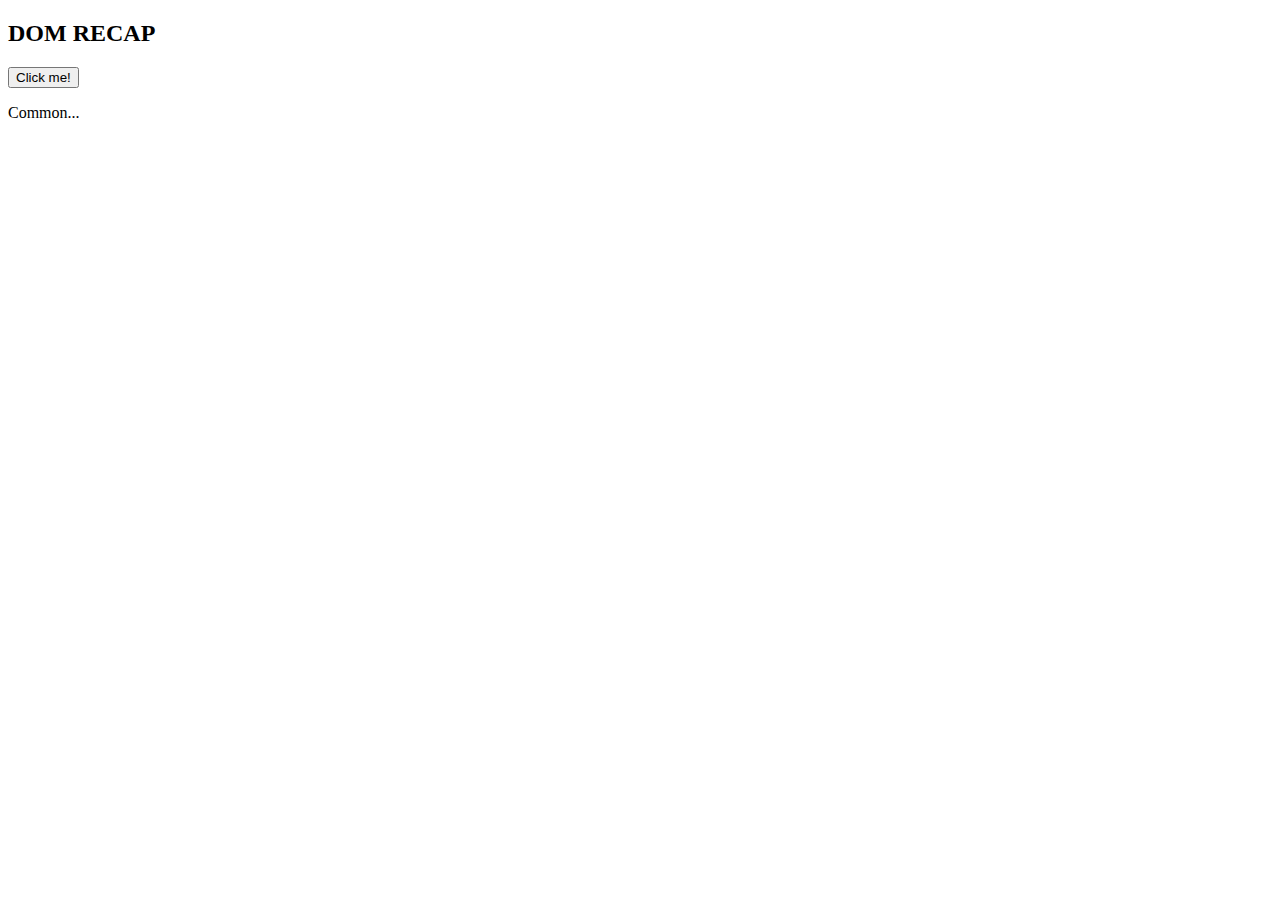
<file: JS_Plus_DOM_Recap/index.html>
<!DOCTYPE html>
<html lang="en">
<head>
    <meta charset="UTF-8">
    <meta http-equiv="X-UA-Compatible" content="IE=edge">
    <meta name="viewport" content="width=device-width, initial-scale=1.0">
    <title>DOM Recap</title>

    <link rel="stylesheet" href="style.css">
</head>
<body>
    <h2>DOM RECAP</h2>

<!-- ------------------------ FIRST ------------------ -->
    <!-- <p id="userName">Michael</p>
    <p class="userTag">User Name:</p>
    <p class="userTag">Followers:</p>
    <p class="userTag">Test:</p> -->
    

<!-- ------------------------ SECOND ------------------ -->
    <!-- <ul id="languages">
        <li class="lang">C</li>
        <li class="lang">C++</li>
        <li class="lang">C#</li>
        <li class="lang">Java</li>
    </ul> -->

<!-- ------------------------ THIRD ------------------ -->
    <!-- <p id="myElement">Hi there!</p> -->

<!-- ------------------------ FOURTH ------------------ -->
    <!-- <ul id="cars"></ul> -->


<!-- ------------------------ FIFTH ------------------ -->
    <!-- <a id="link" href="https://www.google.com">Go to Google...</a> -->


<!-- ------------------------ sixth ------------------ -->
<!-- <ul id="words">
    <li>qqq error</li>
    <li>www success</li>
    <li>eee</li>
    <li>rrr</li>
    <li>ttt error</li>
    <li>yyy</li>
</ul> -->

<!-- ------------------------ seventh ------------------ -->
    <!-- <p class="hello">Hello World</p> -->

<!-- ------------------------ 8th ------------------ -->
    <!-- <p id="myBanner" class="bannerText">Hi there...</p> -->

<!-- ------------------------ 9th ------------------ -->
    <!-- <label id="today">Today is,</label> -->


<!-- ------------------------ 10th ------------------ -->
    <button id="btn">Click me!</button>
    <p id="para">Common...</p>


<!-- ------------------------ 11th ------------------ -->
<!-- 
    <ul id="words">
        <li>qqq error</li>
        <li>www success</li>
        <li>eee</li>
        <li>rrr</li>
        <li>ttt error</li>
        <li>yyy</li>
    </ul> -->



    

    <script src="app.js"></script>
</body>
</html>
</file>
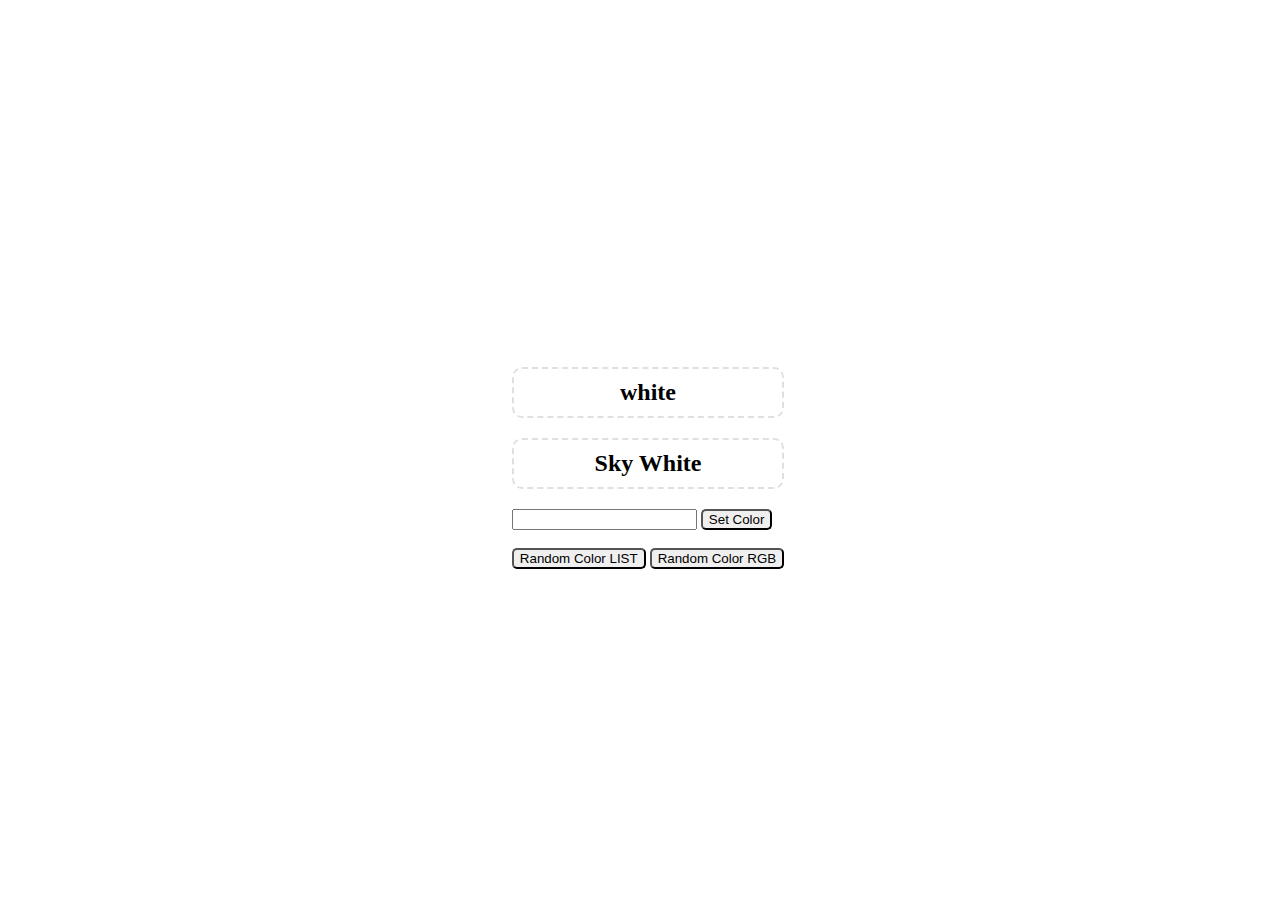
<file: JS_Project_Random_Color/index.html>
<!DOCTYPE html>
<html lang="en">

<head>
    <meta charset="UTF-8">
    <meta http-equiv="X-UA-Compatible" content="IE=edge">
    <meta name="viewport" content="width=device-width, initial-scale=1.0">
    <title>Random Color</title>

    <link rel="stylesheet" href="style.css">
</head>

<body>

    <!-- ------------------------- 1 ------------------------------------- -->
    <!-- <div class="container">
        <div class="content">
            <h2 class="colorLabel" id="colorName"></h2>
            <br><br>
            <button id="btnRandomColorLIST" class="btn">Random Color LIST</button>
        </div>
    </div> -->

    <!-- ------------------------- 1.a ------------------------------------- -->
    <!-- <div class="container">
        <div class="content">
            <h2 class="colorLabel" id="colorName"></h2>
            <br><br>
            <button id="btnRandomColorLIST" class="btn">Random Color LIST</button>
            <button id="btnRandomColorRGB" class="btn">Random Color RGB</button>
        </div>
    </div> -->

    <!-- ------------------------- 2 ------------------------------------- -->
    <!-- <div class="container">
        <div class="content">
            <h2 class="colorLabel" id="colorName"></h2>

            <br><br>
            <button id="btnRandomColorLIST" class="btn">Random Color LIST</button>
            <button id="btnRandomColorRGB" class="btn">Random Color RGB</button>
        </div>
    </div> -->


    <!-- ------------------------- 3 ------------------------------------- -->
    <!-- <div class="container">
        <div class="content">
            <h2 class="colorLabel" id="colorName"></h2>
            <input type="text" class="colorInput" id="inputColor">
            <button id="btnSetColor" class="btn">Set Color</button>
            <br><br>
            <button id="btnRandomColorLIST" class="btn">Random Color LIST</button>
            <button id="btnRandomColorRGB" class="btn">Random Color RGB</button>
        </div>
    </div> -->


    <!-- ------------------------- 4 ------------------------------------- -->
    <div class="container">
        <div class="content">
            <h2 class="colorLabel" id="colorName">white</h2>
            <h2 class="colorLabel" id="colorDesc">Sky White</h2>
            <input type="text" class="colorInput" id="inputColor">
            <button id="btnSetColor" class="btn">Set Color</button>
            <br><br>
            <button id="btnRandomColorLIST" class="btn">Random Color LIST</button>
            <button id="btnRandomColorRGB" class="btn">Random Color RGB</button>
        </div>
    </div>

    <script src="app.js"></script>

</body>

</html>
</file>
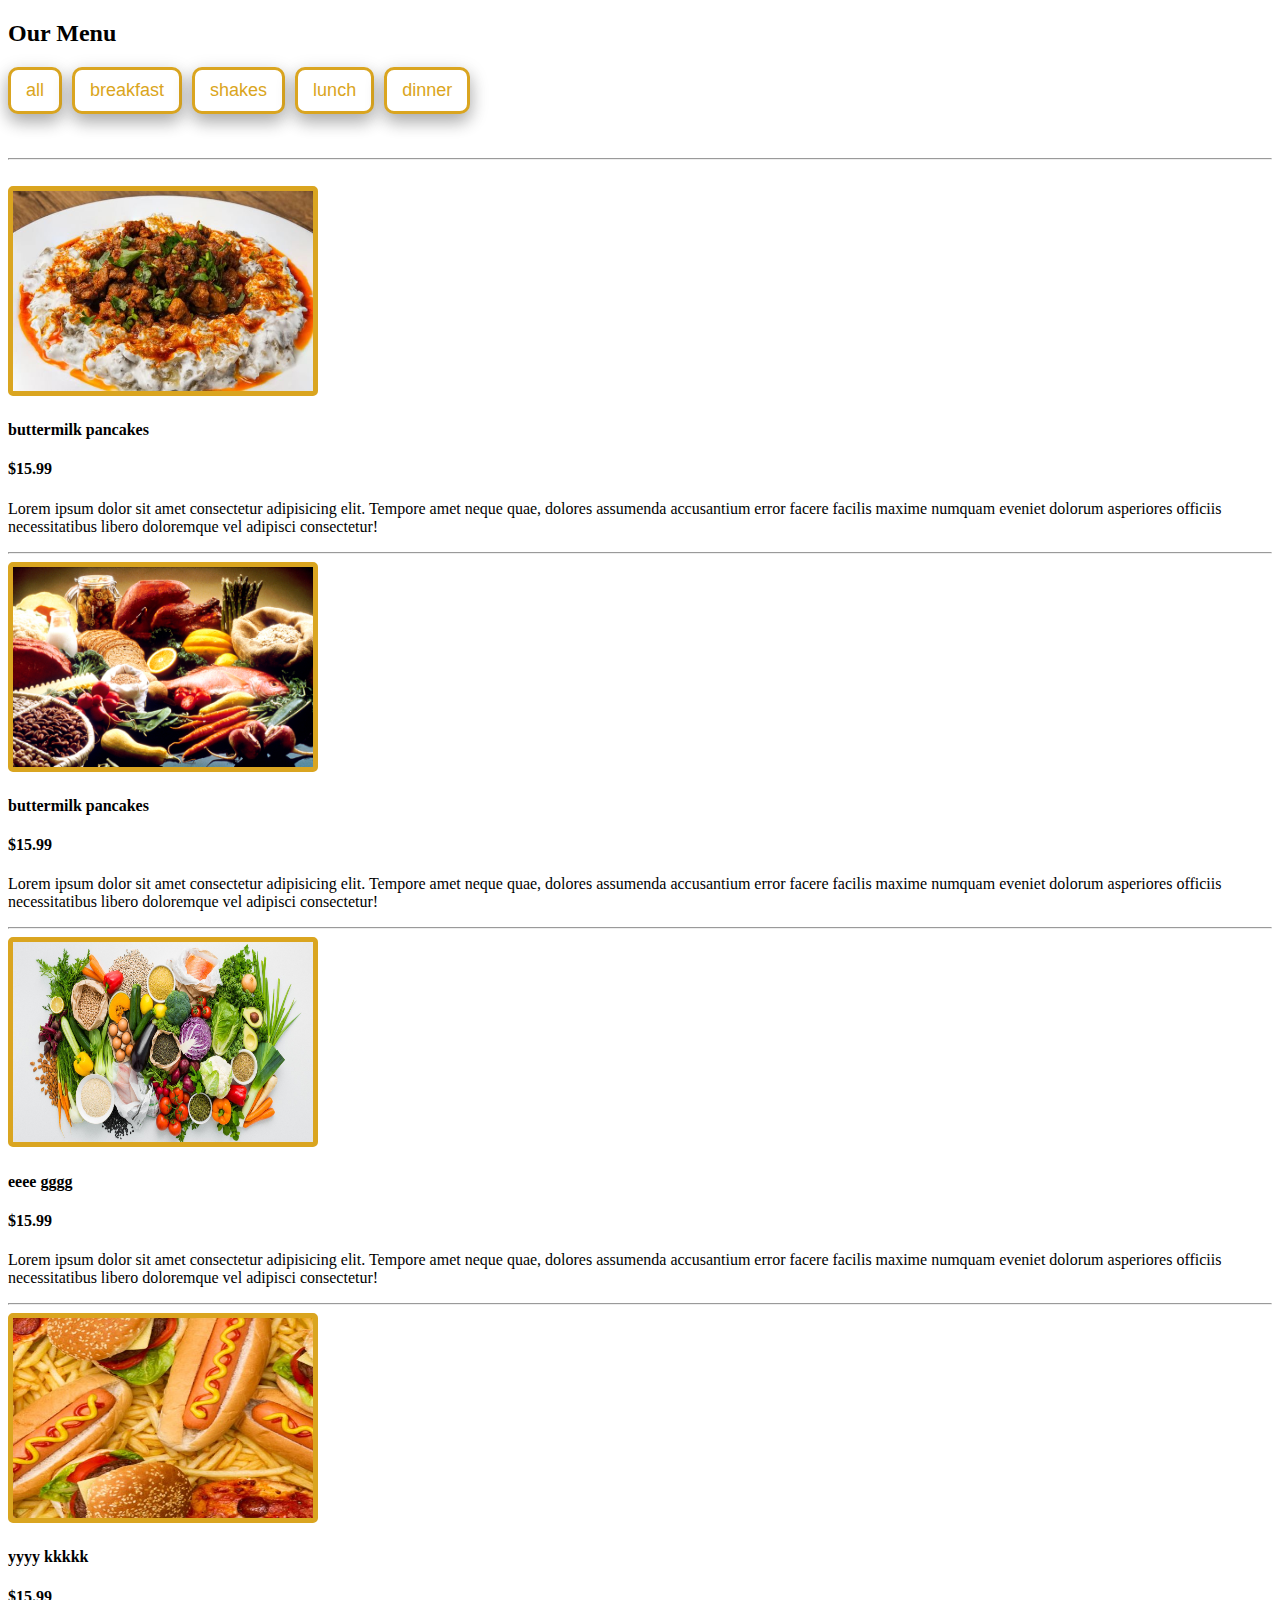
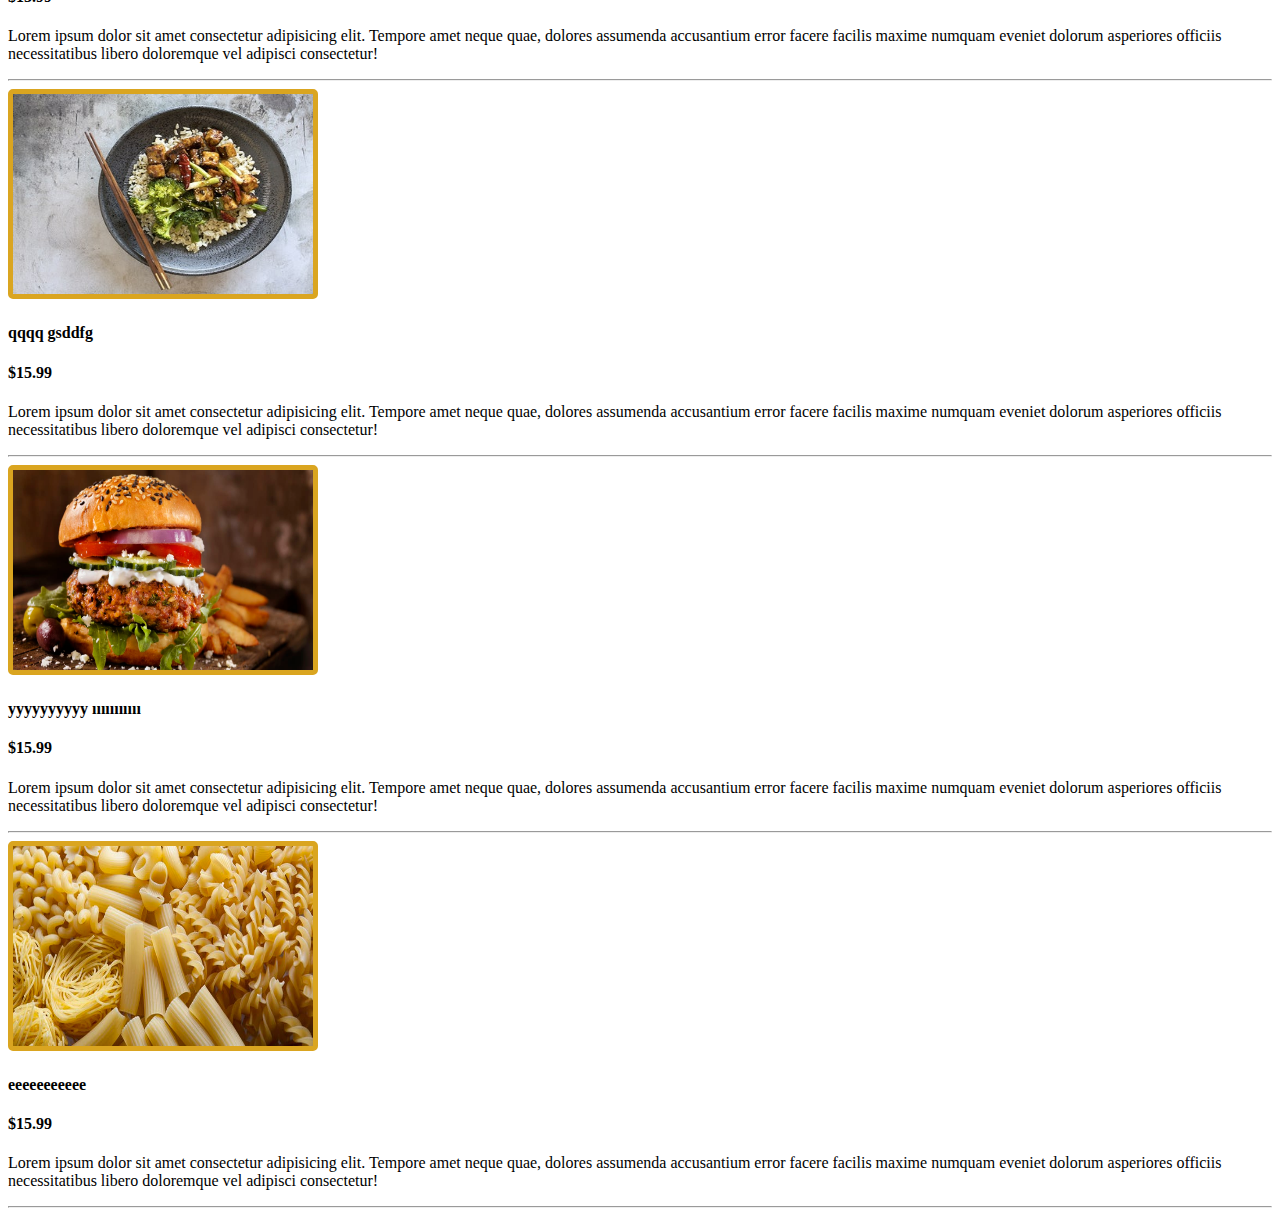
<file: JS_Project_Restaurant/index.html>
<!DOCTYPE html>
<html lang="en">
<head>
    <meta charset="UTF-8">
    <meta http-equiv="X-UA-Compatible" content="IE=edge">
    <meta name="viewport" content="width=device-width, initial-scale=1.0">
    <title>Document</title>
    <link rel="stylesheet" href="style.css">
</head>
<body>
    <div class="title">
        <h2>Our Menu</h2>
    </div>

    <div class="btn-container">
        <!-- <button type="button" class="filter-button" data-id="all">all</button>
        <button type="button" class="filter-button" data-id="breakfast">breakfast</button>
        <button type="button" class="filter-button" data-id="lunch">lunch</button>
        <button type="button" class="filter-button" data-id="shakes">shakes</button> -->
    </div>

    <br><br><hr><br>
    <div class="section-center">
        <!-- <article class="menu-item">
            <img src="" alt="menu item" class="photo">
            <div class="item-info">
                <header>
                    <h4>Buttermilk Pancakes</h4>
                    <h4>$15</h4>
                </header>
                <p class="item-text">
                    Lorem ipsum dolor sit amet consectetur adipisicing elit. Tempore amet neque quae, dolores assumenda accusantium error facere facilis maxime numquam eveniet dolorum asperiores officiis necessitatibus libero doloremque vel adipisci consectetur!
                </p>
            </div> -->
        </article>



    </div>




    <script src="index.js"></script>

</body>
</html>
</file>
<file: JS_Plus_DOM_Recap/style.css>
.success {
    color: green
}

.error {
    color: red
}

.hello {
    color: blue;
    font-size: 32px;
}

.bannerText {
    font-size: 50px;
    font-weight: bold;
}

.active {
    color: blue;
}
</file>
<file: JS_Project_Random_Color/style.css>
html, body {
    height: 100%;
    width:  100%;
}

.container {
    align-items: center;
    display: flex;
    justify-content: center;
    height: 100%;
    width: 100%;
}

.colorLabel {
    background-color: white;
    text-align: center;
    border-radius: 10px;
    padding: 10px;
    border: 2px dashed #e0e0e0;
}

#colorInput {
    border-radius: 5px;
}

.btn {
    border-radius: 5px;
}
</file>
<file: JS_Project_Restaurant/style.css>
.photo {
    height: 200px;
    width: 300px;
    border: 5px solid goldenrod;
    border-radius: 5px;
}

.filter-button {
    border: 3px solid goldenrod;
    border-radius: 10px;
    padding: 10px 15px;
    margin-right: 10px;
    font-size: 18px;
    color: goldenrod;
    background-color: white;
    box-shadow: 0 8px 16px 0 rgba(0,0,0,0.2), 0 6px 20px 0 rgba(0,0,0,0.19);
}

.filter-button:hover {
    background-color: yellow;
  }
</file>
